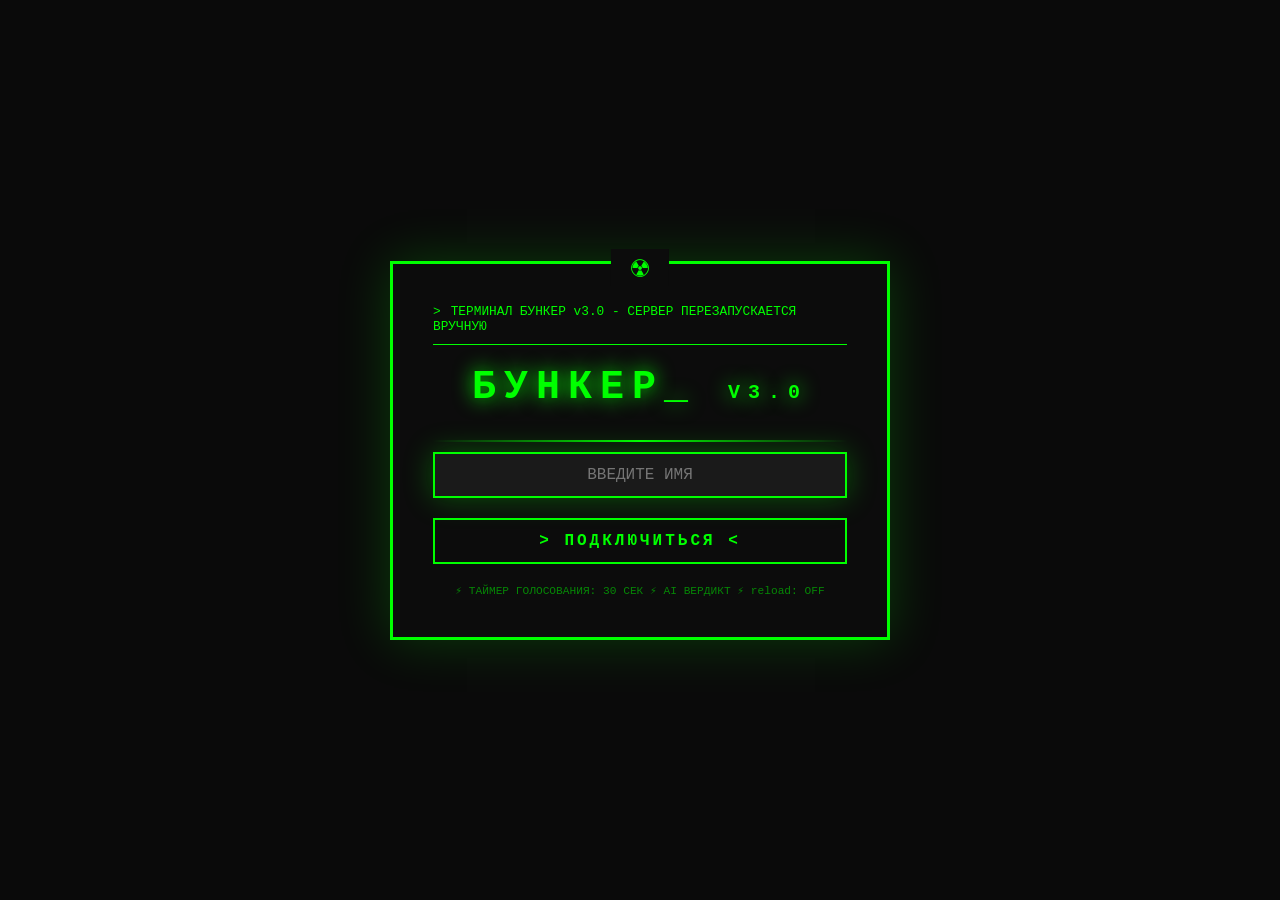
<file: static/index.html>
<!DOCTYPE html>
<html lang="ru">
<head>
    <meta charset="UTF-8">
    <meta name="viewport" content="width=device-width, initial-scale=1.0">
    <title>БУНКЕР v4.0 - ЗВУКИ, АДАПТИВНОСТЬ, ДОСЬЕ</title>
    <link rel="stylesheet" href="/static/css/style.css">
</head>
<body>
    <div class="login-overlay" id="loginOverlay">
        <div class="login-box">
            <div class="terminal-prompt">ТЕРМИНАЛ БУНКЕР v3.0 - СЕРВЕР ПЕРЕЗАПУСКАЕТСЯ ВРУЧНУЮ</div>
            <h1>БУНКЕР<span>_</span> <span style="font-size:0.5em; color:#0f0;">v3.0</span></h1>
            <div class="terminal-loader"></div>
            <input type="text" id="playerName" placeholder="ВВЕДИТЕ ИМЯ" value="ВЫЖИВШИЙ" onfocus="this.value=''" onkeydown="if(event.key==='Enter') joinGame()">
            <button onclick="joinGame()">> ПОДКЛЮЧИТЬСЯ <</button>
            <div style="margin-top: 20px; font-size: 0.7rem; opacity: 0.5;">
                ⚡ ТАЙМЕР ГОЛОСОВАНИЯ: 30 СЕК ⚡ AI ВЕРДИКТ ⚡ reload: OFF
            </div>
        </div>
    </div>
    
    <div class="container" id="gameContainer" style="display: none;">
        <div class="panel players-panel">
            <h2>ВЫЖИВШИЕ <span class="players-count" id="playersCount">(0)</span></h2>
            <div id="playersList"></div>
            <button id="readyButton" onclick="toggleReady()" style="display: none;">[ ГОТОВ ]</button>
            <button id="resetButton" onclick="resetGame()" style="display: none;">[ СБРОС ]</button>
        </div>

        <div class="panel game-panel">
            <div class="phase" id="phaseDisplay">>> ОЖИДАНИЕ <<</div>
            <div style="font-size:0.7rem; color:#0f0; opacity:0.7; margin-top:5px;">v3.0 - ТАЙМЕР ГОЛОСОВАНИЯ 30 СЕК</div>

            <div class="cards-section">
                <div class="cards-container" id="cardsContainer"></div>
            </div>

            <div id="currentSpeakerIndicator">🎤 СЕЙЧАС ГОВОРИТ: НИКТО</div>

            <div class="chat" id="chat"></div>
            
            <div class="vote-buttons" id="voteButtons" style="display: none;"></div>
            
            <div class="action-buttons" id="actionButtons" style="display: none;">
                <button class="action-btn" id="startVotingBtn" onclick="startVoting()">НАЧАТЬ ГОЛОСОВАНИЕ</button>
            </div>
            
            <div class="input-area">
                <textarea id="speechInput" placeholder="> ВВЕДИТЕ СООБЩЕНИЕ..." maxlength="500" disabled></textarea>
                <button id="micButton" class="mic-button" onclick="toggleMicrophone()" disabled>🎤</button>
                <button id="sendButton" onclick="sendMessage()" disabled>ПЕРЕДАТЬ</button>
            </div>
        </div>
        
        <div class="panel ai-panel">
            <h2>МЫСЛИ AI</h2>
            <div class="bunker-resources-compact" id="aiBunkerResources">
                <div class="resource-item-compact">
                    <span class="resource-value-compact" id="aiFoodValue">0</span>
                    <span class="resource-label-compact">🍖</span>
                </div>
                <div class="resource-item-compact">
                    <span class="resource-value-compact" id="aiWaterValue">0</span>
                    <span class="resource-label-compact">💧</span>
                </div>
                <div class="resource-item-compact">
                    <span class="resource-value-compact" id="aiMedicineValue">0</span>
                    <span class="resource-label-compact">💊</span>
                </div>
                <div class="resource-item-compact">
                    <span class="resource-value-compact" id="aiMoraleValue">0</span>
                    <span class="resource-label-compact">❤️</span>
                </div>
            </div>
            <div class="ai-status">
                > AI РЕЖИМ: <span id="aiStatusText">ПОДКЛЮЧЕНИЕ...</span>
            </div>
            <div class="ai-personality-badge">
                🧠 <span id="aiPersonalityDesc">Загрузка...</span>
            </div>
            <div class="thoughts-container" id="aiThoughts"></div>
        </div>
    </div>

    <script src="/static/js/sounds.js"></script>
    <script src="/static/js/game.js"></script>
</body>
</html>
</file>
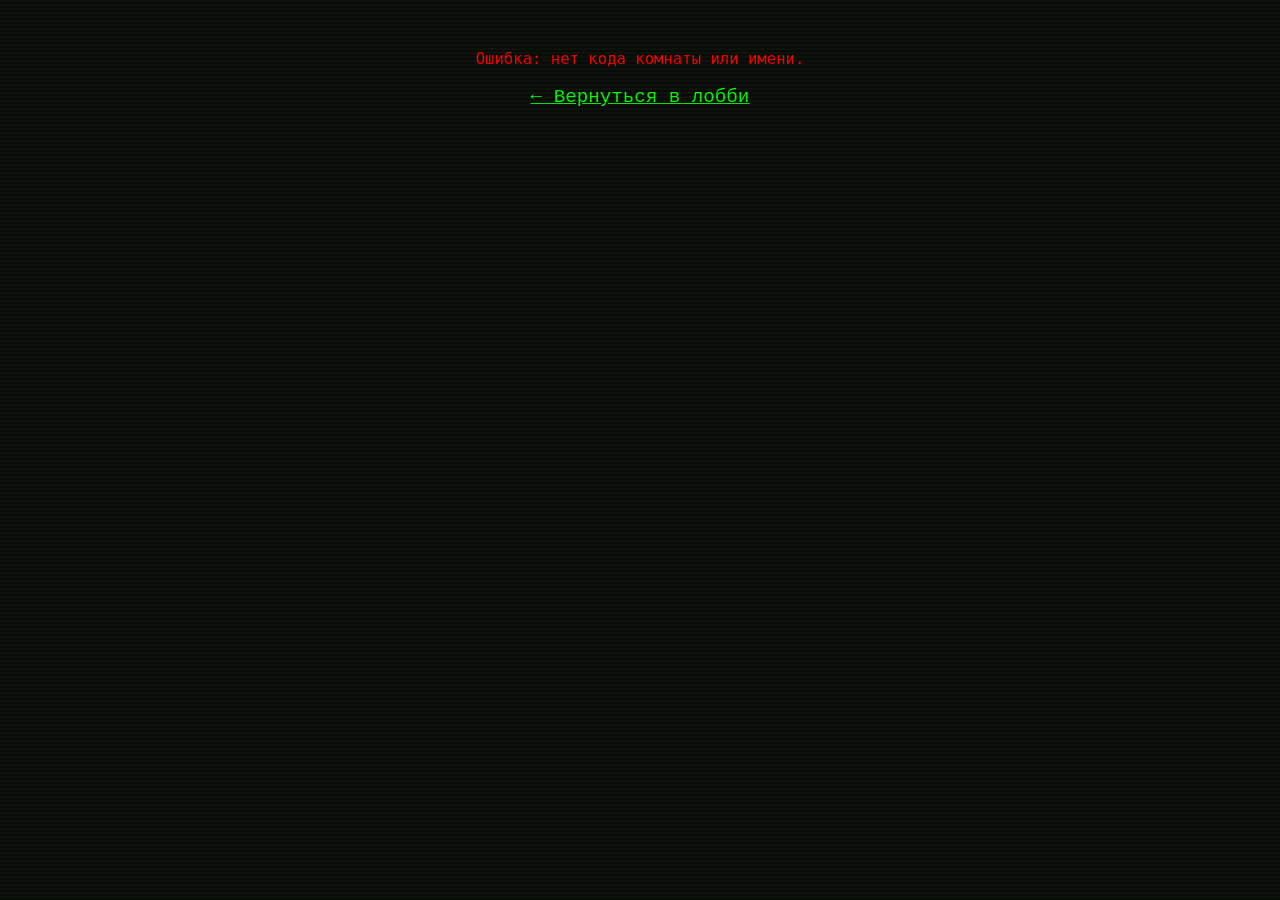
<file: static/game.html>
<!DOCTYPE html>
<html lang="ru">
<head>
    <meta charset="UTF-8">
    <meta name="viewport" content="width=device-width, initial-scale=1.0">
    <title>БУНКЕР — ИГРА</title>
    <link rel="stylesheet" href="/static/css/style.css">
    <style>
        .room-code-bar {
            background: rgba(0,255,0,0.1);
            border: 1px solid #0a0;
            padding: 5px 15px;
            text-align: center;
            font-size: 0.85em;
            color: #0a0;
        }
        .room-code-bar span {
            color: #0f0;
            font-weight: bold;
            text-shadow: 0 0 10px rgba(0,255,0,0.5);
        }
        .room-code-bar a {
            color: #0a0;
            margin-left: 15px;
            text-decoration: none;
        }
        .room-code-bar a:hover { color: #0f0; }
    </style>
</head>
<body>
    <!-- Полоска с кодом комнаты -->
    <div class="room-code-bar">
        🏠 Комната: <span id="roomCodeDisplay">---</span>
        <a href="/">← В лобби</a>
    </div>

    <div class="container" id="gameContainer">
        <div class="panel players-panel">
            <h2>ВЫЖИВШИЕ <span class="players-count" id="playersCount">(0)</span></h2>
            <div id="playersList"></div>
            <button id="readyButton" onclick="toggleReady()" style="display: none;">[ ГОТОВ ]</button>
            <button id="resetButton" onclick="resetGame()" style="display: none;">[ СБРОС ]</button>
        </div>

        <div class="panel game-panel">
            <div class="phase" id="phaseDisplay">>> ОЖИДАНИЕ <<</div>

            <div class="cards-section">
                <div class="cards-container" id="cardsContainer"></div>
            </div>

            <div id="currentSpeakerIndicator">🎤 СЕЙЧАС ГОВОРИТ: НИКТО</div>

            <div class="chat" id="chat"></div>

            <div class="vote-buttons" id="voteButtons" style="display: none;"></div>

            <div class="action-buttons" id="actionButtons" style="display: none;">
                <button class="action-btn" id="startVotingBtn" onclick="startVoting()">НАЧАТЬ ГОЛОСОВАНИЕ</button>
            </div>

            <div class="input-area">
                <textarea id="speechInput" placeholder="> ВВЕДИТЕ СООБЩЕНИЕ..." maxlength="500" disabled></textarea>
                <button id="micButton" class="mic-button" onclick="toggleMicrophone()" disabled>🎤</button>
                <button id="sendButton" onclick="sendMessage()" disabled>ПЕРЕДАТЬ</button>
            </div>
        </div>

        <div class="panel ai-panel">
            <h2>МЫСЛИ AI</h2>
            <div class="bunker-resources-compact" id="aiBunkerResources">
                <div class="resource-item-compact">
                    <span class="resource-value-compact" id="aiFoodValue">0</span>
                    <span class="resource-label-compact">🍖</span>
                </div>
                <div class="resource-item-compact">
                    <span class="resource-value-compact" id="aiWaterValue">0</span>
                    <span class="resource-label-compact">💧</span>
                </div>
                <div class="resource-item-compact">
                    <span class="resource-value-compact" id="aiMedicineValue">0</span>
                    <span class="resource-label-compact">💊</span>
                </div>
                <div class="resource-item-compact">
                    <span class="resource-value-compact" id="aiMoraleValue">0</span>
                    <span class="resource-label-compact">❤️</span>
                </div>
            </div>
            <div class="ai-status">
                > AI РЕЖИМ: <span id="aiStatusText">ПОДКЛЮЧЕНИЕ...</span>
            </div>
            <div class="ai-personality-badge">
                🧠 <span id="aiPersonalityDesc">Загрузка...</span>
            </div>
            <div class="thoughts-container" id="aiThoughts"></div>
        </div>
    </div>

    <script src="/static/js/sounds.js"></script>
    <script src="/static/js/game.js"></script>
    <script>
        // Получаем room_code и name из URL
        const pathParts = window.location.pathname.split('/');
        const ROOM_CODE = pathParts[2] || '';
        const urlParams = new URLSearchParams(window.location.search);
        const PLAYER_NAME = urlParams.get('name') || '';

        if (!ROOM_CODE || !PLAYER_NAME) {
            document.body.innerHTML = '<div style="color:#f00;text-align:center;padding:50px;font-family:monospace;font-size:1.2em;">Ошибка: нет кода комнаты или имени.<br><br><a href="/" style="color:#0f0;">← Вернуться в лобби</a></div>';
        } else {
            document.getElementById('roomCodeDisplay').textContent = ROOM_CODE;
            playerName = PLAYER_NAME;
            connectWebSocket();
        }

        function connectWebSocket() {
            const wsUrl = `ws://${window.location.host}/ws/${ROOM_CODE}/${encodeURIComponent(PLAYER_NAME)}`;
            console.log('> ПОДКЛЮЧЕНИЕ К:', wsUrl);

            ws = new WebSocket(wsUrl);

            ws.onopen = () => {
                console.log('> WEBSOCKET ПОДКЛЮЧЕН');
                document.getElementById('gameContainer').style.display = 'grid';
                addMessage('СИСТЕМА', '> ПОДКЛЮЧЕНИЕ К БУНКЕРУ УСТАНОВЛЕНО', 'system');
            };

            ws.onmessage = (event) => {
                try {
                    const data = JSON.parse(event.data);
                    console.log('> ПРИНЯТО:', data.type, data);
                    handleWebSocketMessage(data);
                } catch (e) {
                    console.error('> ОШИБКА ПАРСИНГА:', e);
                }
            };

            ws.onclose = () => {
                console.log('> WEBSOCKET ЗАКРЫТ');
                addMessage('СИСТЕМА', '⚠️ СОЕДИНЕНИЕ ПОТЕРЯНО. <a href="/" style="color:#0f0;">ВЕРНУТЬСЯ В ЛОББИ</a>', 'system');
                document.getElementById('aiStatusText').textContent = '> OFFLINE';
                document.getElementById('aiStatusText').style.color = '#f00';
            };

            ws.onerror = () => {
                console.error('> WEBSOCKET ОШИБКА');
                addMessage('СИСТЕМА', '❌ ОШИБКА СОЕДИНЕНИЯ', 'system');
            };
        }
    </script>
</body>
</html>
</file>
<file: static/css/style.css>
/* ============ ПИП-БОЙ ТЕМА ============ */
* {
    margin: 0;
    padding: 0;
    box-sizing: border-box;
    font-family: 'Share Tech Mono', 'Courier New', monospace;
}

@import url('https://fonts.googleapis.com/css2?family=Share+Tech+Mono&display=swap');

body {
    background: #0c0c0c;
    color: #0f0;
    padding: 0;
    position: relative;
    height: 100vh;
    overflow: hidden;
}

body::before {
    content: "";
    position: fixed;
    top: 0;
    left: 0;
    width: 100%;
    height: 100%;
    background: linear-gradient(rgba(0, 255, 0, 0.03) 50%, rgba(0, 0, 0, 0.1) 50%);
    background-size: 100% 4px;
    pointer-events: none;
    z-index: 1000;
    animation: scanlines 8s linear infinite;
}

/* Анимации */
@keyframes flicker {
    0% { opacity: 1; }
    50% { opacity: 0.95; }
    100% { opacity: 1; }
}

@keyframes scanlines {
    0% { background-position: 0 0; }
    100% { background-position: 0 10px; }
}

@keyframes blink {
    0%, 100% { opacity: 1; }
    50% { opacity: 0; }
}

@keyframes pulse {
    0% { box-shadow: 0 0 20px rgba(0, 255, 0, 0.3); }
    50% { box-shadow: 0 0 40px rgba(0, 255, 0, 0.7); }
    100% { box-shadow: 0 0 20px rgba(0, 255, 0, 0.3); }
}

@keyframes alert-pulse {
    0% { box-shadow: 0 0 10px rgba(255, 0, 0, 0.3); }
    50% { box-shadow: 0 0 30px rgba(255, 0, 0, 0.7); }
    100% { box-shadow: 0 0 10px rgba(255, 0, 0, 0.3); }
}

@keyframes fadeIn {
    from { opacity: 0; transform: translateY(10px); }
    to { opacity: 1; transform: translateY(0); }
}

@keyframes load {
    0% { transform: translateX(-100%); }
    100% { transform: translateX(100%); }
}

/* ============ ОСНОВНАЯ СЕТКА ============ */
.container {
    display: grid;
    grid-template-columns: 380px 1fr 380px;
    gap: 15px;
    max-width: 1800px;
    margin: 0 auto;
    height: 100vh;
    padding: 20px;
    animation: flicker 0.3s infinite;
    position: relative;
    overflow: hidden;
}

/* ============ ПАНЕЛИ ============ */
.panel {
    background: #0f0f0f;
    border: 3px solid #0f0;
    border-radius: 15px;
    padding: 15px;
    box-shadow: 0 0 20px rgba(0, 255, 0, 0.2), inset 0 0 20px rgba(0, 255, 0, 0.1);
    position: relative;
    display: flex;
    flex-direction: column;
    height: 100%;
    overflow: hidden;
}

.panel::before,
.panel::after {
    content: "⚙️";
    position: absolute;
    font-size: 12px;
    opacity: 0.3;
    color: #0f0;
    z-index: 1;
}

.panel::before { top: 5px; left: 5px; }
.panel::after { bottom: 5px; right: 5px; }

/* ============ ПАНЕЛЬ ИГРОКОВ ============ */
.players-panel {
    background: #0a0a0a;
    border: 2px solid #0f0;
    border-radius: 10px;
    padding: 15px;
    overflow-y: auto;
    box-shadow: inset 0 0 30px rgba(0, 255, 0, 0.1);
}

.players-panel h2 {
    color: #0f0;
    margin-bottom: 20px;
    text-align: center;
    border-bottom: 2px solid #0f0;
    padding-bottom: 10px;
    text-transform: uppercase;
    letter-spacing: 3px;
    font-size: 1.3rem;
    text-shadow: 0 0 10px #0f0;
    position: relative;
    flex-shrink: 0;
}

.players-panel h2::before {
    content: "►";
    position: absolute;
    left: 20px;
    animation: blink 1s infinite;
}

.players-panel h2::after {
    content: "◄";
    position: absolute;
    right: 20px;
    animation: blink 1s infinite;
}

#playersList {
    overflow-y: auto;
    flex: 1;
    padding-right: 5px;
}

/* ============ КАРТОЧКИ ИГРОКОВ ============ */
.player-card {
    background: #0f0f0f;
    border: 1px solid #0f0;
    border-radius: 8px;
    padding: 15px;
    margin-bottom: 15px;
    transition: all 0.3s;
    cursor: pointer;
    position: relative;
    overflow: hidden;
}

.player-card::before {
    content: "";
    position: absolute;
    top: 0;
    left: -100%;
    width: 100%;
    height: 100%;
    background: linear-gradient(90deg, transparent, rgba(0, 255, 0, 0.1), transparent);
    transition: left 0.5s;
}

.player-card:hover::before {
    left: 100%;
}

.player-card.current-turn {
    /* border: 2px solid #0f0; */
    /* box-shadow: 0 0 30px rgba(0, 255, 0, 0.5); */
    /* animation: pulse 2s infinite; */
}

.player-card.typing {
    border: 2px solid #0af;
    box-shadow: 0 0 20px rgba(0, 170, 255, 0.4);
    animation: typing-pulse 1.5s infinite;
}

.player-card.recording {
    border: 2px solid #f80;
    box-shadow: 0 0 20px rgba(255, 136, 0, 0.5);
    animation: recording-pulse 0.8s infinite;
}

@keyframes typing-pulse {
    0% { box-shadow: 0 0 10px rgba(0, 170, 255, 0.2); }
    50% { box-shadow: 0 0 25px rgba(0, 170, 255, 0.6); }
    100% { box-shadow: 0 0 10px rgba(0, 170, 255, 0.2); }
}

@keyframes recording-pulse {
    0% { box-shadow: 0 0 10px rgba(255, 136, 0, 0.3); border-color: #f80; }
    50% { box-shadow: 0 0 30px rgba(255, 136, 0, 0.8); border-color: #fa0; }
    100% { box-shadow: 0 0 10px rgba(255, 136, 0, 0.3); border-color: #f80; }
}

.player-card.eliminated {
    opacity: 0.5;
    border-color: #f00;
    filter: grayscale(50%);
}

.player-card.in-bunker {
    border-color: #ff0;
    box-shadow: 0 0 20px rgba(255, 255, 0, 0.3);
}

.player-name {
    font-size: 1.2rem;
    font-weight: bold;
    margin-bottom: 5px;
    display: flex;
    justify-content: space-between;
    color: #0f0;
    text-transform: uppercase;
    letter-spacing: 1px;
}

.player-info {
    font-size: 0.8rem;
    color: #0f0;
    opacity: 0.8;
    margin-bottom: 8px;
    padding: 5px;
    border-left: 2px solid #0f0;
    padding-left: 8px;
}

.player-info.revealed {
    border-left-color: #ffa500;
    color: #ffa500;
    background: rgba(255, 165, 0, 0.05);
}

/* Бейджи статусов */
.ready-badge {
    background: #0f0;
    color: #000;
    padding: 2px 8px;
    border-radius: 0;
    font-size: 0.7rem;
    font-weight: bold;
}

.not-ready-badge {
    border: 1px solid #0f0;
    color: #0f0;
    padding: 2px 8px;
    border-radius: 0;
    font-size: 0.7rem;
}

.status-bunker {
    background: #ff0;
    color: #000;
}

.status-eliminated {
    background: #f00;
    color: #fff;
}

/* Профессия */
.profession {
    color: #0f0;
    font-size: 0.9rem;
    margin-bottom: 5px;
    opacity: 0.8;
    border-left: 2px solid #0f0;
    padding-left: 8px;
    cursor: help;
    position: relative;
}

.profession.revealed {
    border-left-color: #ffa500;
    color: #ffa500;
    background: rgba(255, 165, 0, 0.05);
}

.profession.desc-hover {
    display: none;
    position: absolute;
    left: 100%;
    top: 0;
    background: #0f0f0f;
    border: 1px solid #0f0;
    padding: 10px;
    width: 250px;
    z-index: 100;
    font-size: 0.75rem;
    color: #0f0;
    box-shadow: 0 0 20px rgba(0, 255, 0, 0.3);
    margin-left: 10px;
}

.profession:hover .profession-desc-hover {
    display: block;
}

/* Черты характера */
.traits {
    display: flex;
    flex-wrap: wrap;
    gap: 5px;
    margin: 10px 0;
}

.trait {
    border: 1px solid #0f0;
    padding: 3px 8px;
    font-size: 0.75rem;
    background: transparent;
    color: #0f0;
    position: relative;
    cursor: help;
}

.trait.positive {
    border-color: #0f0;
    color: #0f0;
}

.trait.positive.revealed {
    border-color: #ffa500;
    color: #ffa500;
    background: rgba(255, 165, 0, 0.1);
}

.trait.negative {
    border-color: #f00;
    color: #f00;
}

.trait.negative.revealed {
    border-color: #ffa500;
    color: #ffa500;
    background: rgba(255, 165, 0, 0.1);
}

.trait.hidden {
    border-color: #666;
    color: #666;
    font-style: italic;
}

/* Багаж */
.luggage {
    font-size: 0.8rem;
    margin-top: 5px;
    padding-top: 5px;
    border-top: 1px dotted #0f0;
    opacity: 0.8;
    display: flex;
    align-items: center;
    gap: 5px;
    color: #0f0;
}

.luggage.revealed {
    border-top-color: #ffa500;
    color: #ffa500;
    background: rgba(255, 165, 0, 0.05);
}

/* Состояние здоровья */
.condition {
    font-size: 0.75rem;
    margin-top: 5px;
    padding: 5px;
    background: rgba(255, 0, 0, 0.1);
    border: 1px solid #f00;
    color: #f00;
    display: flex;
    align-items: center;
    gap: 5px;
}

.condition.revealed {
    border-color: #ff0;
    color: #ff0;
}

.condition.hidden {
    border-color: #666;
    color: #666;
    background: rgba(100, 100, 100, 0.1);
}

/* Секрет */
.secret {
    font-size: 0.75rem;
    margin-top: 5px;
    padding: 5px 8px;
    background: rgba(0, 255, 0, 0.1);
    border: 1px solid #0f0;
    border-radius: 2px;
    display: flex;
    align-items: center;
    gap: 5px;
}

.secret.revealed {
    border-color: #ffa500;
    color: #ffa500;
    background: rgba(255, 165, 0, 0.1);
}

.secret.hidden {
    border-color: #666;
    color: #666;
    background: rgba(100, 100, 100, 0.1);
}

/* ============ ИГРОВАЯ ПАНЕЛЬ ============ */
.game-panel {
    background: #0a0a0a;
    border: 2px solid #0f0;
    border-radius: 10px;
    padding: 12px;
    display: flex;
    flex-direction: column;
    box-shadow: inset 0 0 50px rgba(0, 255, 0, 0.1);
    height: 100%;
    min-height: 0;
}

.phase {
    background: #0f0f0f;
    border: 2px solid #0f0;
    padding: 8px;
    margin-bottom: 6px;
    text-align: center;
    font-size: 1rem;
    color: #0f0;
    text-transform: uppercase;
    letter-spacing: 2px;
    position: relative;
    overflow: hidden;
    flex-shrink: 0;
}

.phase::before {
    content: "⚡";
    position: absolute;
    left: 8px;
    animation: blink 1s infinite;
    font-size: 0.8rem;
}

.phase::after {
    content: "⚡";
    position: absolute;
    right: 8px;
    animation: blink 1s infinite;
    font-size: 0.8rem;
}

/* ============ КАРТЫ ============ */
.cards-section {
    margin-bottom: 10px;
    flex-shrink: 0;
}

.cards-header {
    display: flex;
    justify-content: space-between;
    align-items: center;
    margin-bottom: 5px;
}

.cards-title {
    color: #0f0;
    font-size: 0.9rem;
    text-transform: uppercase;
}

.draw-card-btn {
    background: transparent;
    border: 2px solid #ff0;
    color: #ff0;
    padding: 5px 12px;
    cursor: pointer;
    font-size: 0.8rem;
    font-weight: bold;
    text-transform: uppercase;
    transition: all 0.3s;
}

.draw-card-btn:hover {
    background: #ff0;
    color: #000;
}

.draw-card-btn:disabled {
    border-color: #333;
    color: #333;
    cursor: not-allowed;
}

.cards-container {
    display: flex;
    gap: 10px;
    overflow-x: auto;
    padding: 5px 0 10px 0;
    scrollbar-width: thin;
    scrollbar-color: #0f0 #0a0a0a;
}

.cards-container::-webkit-scrollbar {
    height: 8px;
}

.cards-container::-webkit-scrollbar-track {
    background: #0a0a0a;
    border: 1px solid #0f0;
}

.cards-container::-webkit-scrollbar-thumb {
    background: #0f0;
    border-radius: 0;
}

.card {
    min-width: 220px;
    max-width: 250px;
    background: #0f0f0f;
    border: 2px solid #0f0;
    border-radius: 8px;
    padding: 12px;
    position: relative;
    box-shadow: 0 0 15px rgba(0, 255, 0, 0.2);
    flex-shrink: 0;
}

.card.catastrophe {
    border-color: #f00;
    box-shadow: 0 0 15px rgba(255, 0, 0, 0.3);
}

.card.threat {
    border-color: #ff0;
    box-shadow: 0 0 15px rgba(255, 255, 0, 0.3);
}

.card.bunker-card {
    border-color: #0f0;
}

.card-header {
    font-size: 0.75rem;
    opacity: 0.7;
    margin-bottom: 5px;
    text-transform: uppercase;
    border-bottom: 1px solid #0f0;
    padding-bottom: 3px;
}

.card-title {
    font-size: 1rem;
    font-weight: bold;
    margin-bottom: 8px;
    color: #0f0;
    line-height: 1.2;
}

.card.catastrophe .card-title {
    color: #f00;
}

.card.threat .card-title {
    color: #ff0;
}

.card-content {
    font-size: 0.75rem;
    line-height: 1.3;
    margin-bottom: 10px;
    word-break: break-word;
}

.card-stats {
    display: flex;
    flex-wrap: wrap;
    gap: 8px;
    font-size: 0.7rem;
    border-top: 1px dashed #0f0;
    padding-top: 8px;
}

.card-stat {
    display: flex;
    align-items: center;
    gap: 3px;
}

.stat-negative {
    color: #f00;
}

.stat-positive {
    color: #0f0;
}

.stat-neutral {
    color: #ff0;
}

/* ============ ИНФОРМАЦИЯ О БУНКЕРЕ ============ */
.bunker-info-compact {
    background: #0f0f0f;
    border: 1px solid #0f0;
    padding: 8px;
    margin-bottom: 8px;
    flex-shrink: 0;
}

.bunker-header {
    width: 100%;
    margin-bottom: 4px;
    border-bottom: 1px solid #0f0;
    padding-bottom: 2px;
    font-weight: bold;
    text-align: center;
    font-size: 0.85rem;
}

.bunker-resources {
    display: flex;
    flex-wrap: wrap;
    gap: 10px;
    justify-content: space-around;
    margin-bottom: 5px;
}

.resource-item {
    display: flex;
    flex-direction: column;
    align-items: center;
    font-size: 0.75rem;
}

.resource-value {
    font-size: 1rem;
    font-weight: bold;
    color: #0f0;
}

.resource-label {
    font-size: 0.6rem;
    opacity: 0.7;
}

.bunker-spots-display {
    display: flex;
    flex-wrap: wrap;
    justify-content: center;
    gap: 3px;
    margin: 5px 0 8px 0;
    flex-shrink: 0;
    max-height: 60px;
    overflow-y: auto;
    padding: 3px;
}

.spot {
    width: 22px;
    height: 22px;
    border: 2px solid #0f0;
    display: flex;
    align-items: center;
    justify-content: center;
    font-size: 0.65rem;
    flex-shrink: 0;
}

.spot.filled {
    background: #0f0;
    color: #000;
}

.spot.empty {
    background: transparent;
}

.spot.occupied {
    background: #ff0;
    border-color: #ff0;
    color: #000;
}

#currentSpeakerIndicator {
    color: #0f0;
    margin-bottom: 6px;
    text-align: center;
    border: 1px solid #0f0;
    padding: 5px;
    font-size: 0.8rem;
    text-transform: uppercase;
    letter-spacing: 1px;
    background: #0f0f0f;
    flex-shrink: 0;
}

/* ============ ЧАТ ============ */
.chat {
    flex: 4;
    min-height: 200px;
    background: #0a0a0a;
    border: 2px solid #0f0;
    border-radius: 8px;
    padding: 8px;
    overflow-y: auto;
    margin-bottom: 8px;
    display: flex;
    flex-direction: column;
    font-size: 0.85rem;
    line-height: 1.3;
}

.message {
    margin-bottom: 8px;
    padding: 6px;
    background: #0f0f0f;
    border-left: 4px solid #0f0;
    max-width: 90%;
    position: relative;
    word-wrap: break-word;
    word-break: break-word;
    font-size: 0.85rem;
}

.message.system {
    border-left-color: #ff0;
    background: #1a1a00;
    align-self: center;
    width: 100%;
    max-width: 100%;
    font-style: italic;
}

.message.ai {
    border-left-color: #0f0;
    background: #001a00;
    align-self: flex-start;
}

.message.mine {
    border-left-color: #0f0;
    background: #003300;
    align-self: flex-end;
}

.message.other {
    align-self: flex-start;
}

.sender {
    font-weight: bold;
    color: #0f0;
    margin-bottom: 3px;
    text-transform: uppercase;
    font-size: 0.75rem;
    letter-spacing: 1px;
}

.time {
    font-size: 0.55rem;
    color: #0f0;
    opacity: 0.5;
    text-align: right;
    margin-top: 3px;
    font-family: monospace;
}

/* ============ КНОПКИ ============ */
.vote-buttons {
    display: flex;
    gap: 4px;
    flex-wrap: wrap;
    margin: 4px 0 6px 0;
    flex-shrink: 0;
    padding: 6px;
    background: #0f0f0f;
    border: 1px solid #0f0;
    border-radius: 5px;
}

.vote-btn {
    background: transparent;
    border: 1px solid #0f0;
    color: #0f0;
    padding: 4px 8px;
    cursor: pointer;
    transition: all 0.3s;
    font-size: 0.7rem;
    border-radius: 3px;
}

.vote-btn:hover {
    background: #0f0;
    color: #000;
}

.vote-btn.selected {
    background: #ff0;
    border-color: #ff0;
    color: #000;
}

.action-buttons {
    display: flex;
    gap: 6px;
    margin: 4px 0 6px 0;
    flex-shrink: 0;
}

.action-btn {
    flex: 1;
    background: transparent;
    border: 2px solid #0f0;
    color: #0f0;
    padding: 6px;
    cursor: pointer;
    font-weight: bold;
    text-transform: uppercase;
    letter-spacing: 1px;
    transition: all 0.3s;
    font-size: 0.7rem;
    border-radius: 3px;
}

.action-btn:hover {
    background: #0f0;
    color: #000;
}

.action-btn.reveal {
    border-color: #ff0;
    color: #ff0;
}

.action-btn.reveal:hover {
    background: #ff0;
    color: #000;
}

/* ============ ПОЛЕ ВВОДА ============ */
.input-area {
    display: flex;
    gap: 6px;
    flex-shrink: 0;
    margin-top: auto;
    padding-top: 6px;
    border-top: 1px solid #0f0;
}

#speechInput {
    flex: 1;
    background: #0f0f0f;
    border: 2px solid #0f0;
    color: #0f0;
    padding: 8px;
    border-radius: 5px;
    resize: vertical;
    font-size: 0.85rem;
    outline: none;
    min-height: 50px;
    max-height: 100px;
    overflow-y: auto;
    white-space: pre-wrap;
    word-break: break-word;
    line-height: 1.2;
}

#speechInput:focus {
    box-shadow: 0 0 20px rgba(0, 255, 0, 0.3);
}

#speechInput::placeholder {
    color: #0f0;
    opacity: 0.3;
    font-size: 0.8rem;
}

.mic-button {
    background: transparent;
    color: #0f0;
    border: 2px solid #0f0;
    width: 50px;
    border-radius: 5px;
    font-size: 1.3rem;
    cursor: pointer;
    transition: all 0.3s;
    flex-shrink: 0;
    height: auto;
    display: flex;
    align-items: center;
    justify-content: center;
}

.mic-button:hover {
    background: #0f0;
    color: #000;
    box-shadow: 0 0 30px #0f0;
}

.mic-button.listening {
    background: #f00;
    border-color: #f00;
    color: #fff;
    animation: pulse 1s infinite;
}

#sendButton {
    background: transparent;
    color: #0f0;
    border: 2px solid #0f0;
    padding: 8px 16px;
    border-radius: 5px;
    font-weight: bold;
    cursor: pointer;
    text-transform: uppercase;
    letter-spacing: 2px;
    transition: all 0.3s;
    flex-shrink: 0;
    font-size: 0.8rem;
    white-space: nowrap;
}

#sendButton:hover {
    background: #0f0;
    color: #000;
    box-shadow: 0 0 30px #0f0;
}

#sendButton:disabled {
    border-color: #333;
    color: #333;
    cursor: not-allowed;
}

.typing-indicator {
    color: #ff0;
    font-size: 0.6rem;
    margin-top: 3px;
    padding-top: 3px;
    border-top: 1px dotted #0f0;
    animation: blink 1s infinite;
}

#readyButton {
    background: transparent;
    color: #0f0;
    border: 2px solid #0f0;
    padding: 8px;
    border-radius: 5px;
    font-weight: bold;
    cursor: pointer;
    width: 100%;
    margin-top: 8px;
    text-transform: uppercase;
    letter-spacing: 2px;
    flex-shrink: 0;
}

#readyButton:hover {
    background: #0f0;
    color: #000;
}

#readyButton.ready {
    background: #0f0;
    color: #000;
}

#resetButton {
    background: transparent;
    color: #f00;
    border: 2px solid #f00;
    padding: 8px;
    border-radius: 5px;
    font-weight: bold;
    cursor: pointer;
    width: 100%;
    margin-top: 8px;
    text-transform: uppercase;
    letter-spacing: 2px;
    flex-shrink: 0;
}

#resetButton:hover {
    background: #f00;
    color: #000;
}

/* ============ AI ПАНЕЛЬ ============ */
.ai-panel {
    background: #0a0a0a;
    border: 2px solid #0f0;
    border-radius: 10px;
    padding: 12px;
    display: flex;
    flex-direction: column;
    height: 100%;
    min-height: 0;
}

.ai-panel h2 {
    color: #0f0;
    text-align: center;
    margin-bottom: 10px;
    border-bottom: 2px solid #0f0;
    padding-bottom: 6px;
    text-transform: uppercase;
    letter-spacing: 2px;
    font-size: 1rem;
    flex-shrink: 0;
}

/* ============ РЕСУРСЫ БУНКЕРА (КОМПАКТНЫЕ) ============ */
.bunker-resources-compact {
    display: grid;
    grid-template-columns: repeat(4, 1fr);
    gap: 8px;
    margin-bottom: 10px;
    padding: 8px;
    background: #0f0f0f;
    border: 1px solid #0f0;
    border-radius: 5px;
    flex-shrink: 0;
}

.resource-item-compact {
    display: flex;
    flex-direction: column;
    align-items: center;
    gap: 2px;
}

.resource-value-compact {
    font-size: 0.9rem;
    font-weight: bold;
    color: #0f0;
}

.resource-value-compact.low {
    color: #f00;
}

.resource-value-compact.medium {
    color: #ff0;
}

.resource-value-compact.high {
    color: #0f0;
}

.resource-label-compact {
    font-size: 1rem;
}

/* ============ AI СТАТУС ============ */
.ai-status {
    text-align: center;
    margin-bottom: 6px;
    padding: 3px;
    border: 1px solid #0f0;
    font-size: 0.7rem;
    position: relative;
    flex-shrink: 0;
}

.ai-personality-badge {
    text-align: center;
    margin-bottom: 6px;
    padding: 4px;
    border: 1px solid #0f0;
    font-size: 0.7rem;
    background: #0f0f0f;
    flex-shrink: 0;
}

.thoughts-container {
    display: flex;
    flex-direction: column-reverse;
    overflow-y: auto;
    flex: 1;
    min-height: 0;
    padding-right: 5px;
}

.thought {
    border: 1px solid #0f0;
    border-radius: 5px;
    padding: 6px;
    margin-bottom: 6px;
    animation: fadeIn 0.3s;
    position: relative;
}

.thought::before {
    content: ">";
    position: absolute;
    left: -6px;
    top: 50%;
    transform: translateY(-50%);
    color: #0f0;
    font-size: 0.6rem;
}

.thought-header {
    display: flex;
    justify-content: space-between;
    margin-bottom: 2px;
    font-size: 0.55rem;
    opacity: 0.7;
}

.thought-text {
    color: #0f0;
    font-style: italic;
    padding-left: 6px;
    font-size: 0.7rem;
    line-height: 1.2;
}

/* ============ ЭКРАН ВХОДА ============ */
.login-overlay {
    position: fixed;
    top: 0;
    left: 0;
    width: 100%;
    height: 100%;
    background: #0a0a0a;
    display: flex;
    justify-content: center;
    align-items: center;
    z-index: 2000;
}

.login-box {
    border: 3px solid #0f0;
    padding: 40px;
    text-align: center;
    width: 500px;
    background: #0c0c0c;
    box-shadow: 0 0 50px rgba(0, 255, 0, 0.2);
    position: relative;
}

.login-box::before {
    content: "☢️";
    position: absolute;
    top: -15px;
    left: 50%;
    transform: translateX(-50%);
    background: #0c0c0c;
    padding: 0 20px;
    font-size: 30px;
}

.login-box h1 {
    color: #0f0;
    margin-bottom: 30px;
    font-size: 2.5rem;
    text-transform: uppercase;
    letter-spacing: 8px;
    text-shadow: 0 0 20px #0f0;
}

.login-box h1 span {
    animation: blink 1s infinite;
}

.login-box input {
    width: 100%;
    padding: 12px;
    margin-bottom: 20px;
    background: #1a1a1a;
    border: 2px solid #0f0;
    color: #0f0;
    border-radius: 0;
    font-size: 1rem;
    outline: none;
    text-align: center;
}

.login-box input:focus {
    box-shadow: 0 0 30px rgba(0, 255, 0, 0.3);
}

.login-box button {
    background: transparent;
    color: #0f0;
    border: 2px solid #0f0;
    padding: 12px 24px;
    font-size: 1rem;
    border-radius: 0;
    cursor: pointer;
    width: 100%;
    font-weight: bold;
    text-transform: uppercase;
    letter-spacing: 3px;
    transition: all 0.3s;
}

.login-box button:hover {
    background: #0f0;
    color: #000;
    box-shadow: 0 0 40px #0f0;
}

.terminal-prompt {
    color: #0f0;
    margin-bottom: 20px;
    font-size: 0.8rem;
    text-align: left;
    border-bottom: 1px solid #0f0;
    padding-bottom: 10px;
}

.terminal-prompt::before {
    content: ">";
    margin-right: 10px;
    animation: blink 1s infinite;
}

.players-count {
    font-size: 0.9rem;
    color: #0f0;
    margin-left: 10px;
    opacity: 0.7;
}

.terminal-loader {
    height: 2px;
    background: linear-gradient(90deg, transparent, #0f0, transparent);
    animation: load 2s linear infinite;
    margin: 10px 0;
}

/* ============ СКРОЛЛБАРЫ ============ */
::-webkit-scrollbar {
    width: 6px;
    height: 6px;
}

::-webkit-scrollbar-track {
    background: #0a0a0a;
    border: 1px solid #0f0;
}

::-webkit-scrollbar-thumb {
    background: #0f0;
    border-radius: 0;
}

::-webkit-scrollbar-thumb:hover {
    background: #0f0;
    box-shadow: 0 0 20px #0f0;
}

/* ============ АДАПТИВНОСТЬ ============ */

/* Планшет (до 1024px) */
@media (max-width: 1024px) {
    .container {
        grid-template-columns: 1fr;
        grid-template-rows: auto 1fr auto;
        gap: 10px;
    }

    .players-panel {
        order: 1;
    }

    .chat-panel {
        order: 2;
    }

    .ai-panel {
        order: 3;
    }

    .cards-container {
        max-height: 200px;
    }
}

/* Мобильный (до 768px) */
@media (max-width: 768px) {
    body {
        font-size: 12px;
    }

    .container {
        padding: 5px;
        gap: 5px;
    }

    .header {
        font-size: 14px;
        padding: 8px;
    }

    .player-card {
        padding: 8px;
        font-size: 11px;
    }

    .player-name {
        font-size: 13px;
    }

    .player-info,
    .profession,
    .condition,
    .secret,
    .luggage {
        font-size: 11px;
        padding: 4px 6px;
    }

    .trait {
        font-size: 10px;
        padding: 2px 4px;
    }

    .message {
        padding: 6px 8px;
        font-size: 11px;
    }

    .message .sender {
        font-size: 10px;
    }

    .input-area {
        flex-direction: column;
        gap: 5px;
    }

    .input-area input,
    .input-area textarea {
        font-size: 12px;
        padding: 8px;
    }

    .action-btn {
        padding: 8px 12px;
        font-size: 11px;
    }

    .bunker-card {
        padding: 10px;
    }

    .bunker-resources-compact {
        flex-wrap: wrap;
    }

    .resource-item-compact {
        flex: 0 0 45%;
        margin: 2px;
    }

    .ai-panel {
        max-height: 300px;
    }

    .thought-item {
        font-size: 11px;
        padding: 8px;
    }

    .voting-timer {
        font-size: 14px;
    }

    .phase-indicator {
        font-size: 12px;
    }

    .cards-container {
        max-height: 150px;
    }

    .reveal-modal-content {
        width: 90%;
        max-width: 90%;
    }

    .reveal-option {
        padding: 10px;
        font-size: 12px;
    }
}

/* Маленький мобильный (до 480px) */
@media (max-width: 480px) {
    body {
        font-size: 11px;
    }

    .header {
        font-size: 12px;
        padding: 6px;
    }

    .player-card {
        padding: 6px;
        font-size: 10px;
    }

    .player-name {
        font-size: 12px;
    }

    .player-info,
    .profession,
    .condition,
    .secret,
    .luggage {
        font-size: 10px;
        padding: 3px 5px;
    }

    .trait {
        font-size: 9px;
        padding: 1px 3px;
    }

    .message {
        padding: 4px 6px;
        font-size: 10px;
    }

    .input-area input,
    .input-area textarea {
        font-size: 11px;
        padding: 6px;
    }

    .action-btn {
        padding: 6px 10px;
        font-size: 10px;
    }

    .resource-item-compact {
        flex: 0 0 100%;
    }

    .thought-item {
        font-size: 10px;
        padding: 6px;
    }

    .voting-timer {
        font-size: 12px;
    }

    .reveal-option {
        padding: 8px;
        font-size: 11px;
    }
}

/* Горизонтальная ориентация на мобильном */
@media (max-width: 768px) and (orientation: landscape) {
    .container {
        grid-template-columns: 1fr 1fr;
        grid-template-rows: auto 1fr;
    }

    .players-panel {
        order: 1;
        grid-column: 1;
    }

    .chat-panel {
        order: 2;
        grid-column: 2;
    }

    .ai-panel {
        order: 3;
        grid-column: 1 / -1;
        max-height: 150px;
    }

    .cards-container {
        max-height: 120px;
    }
}
</file>
